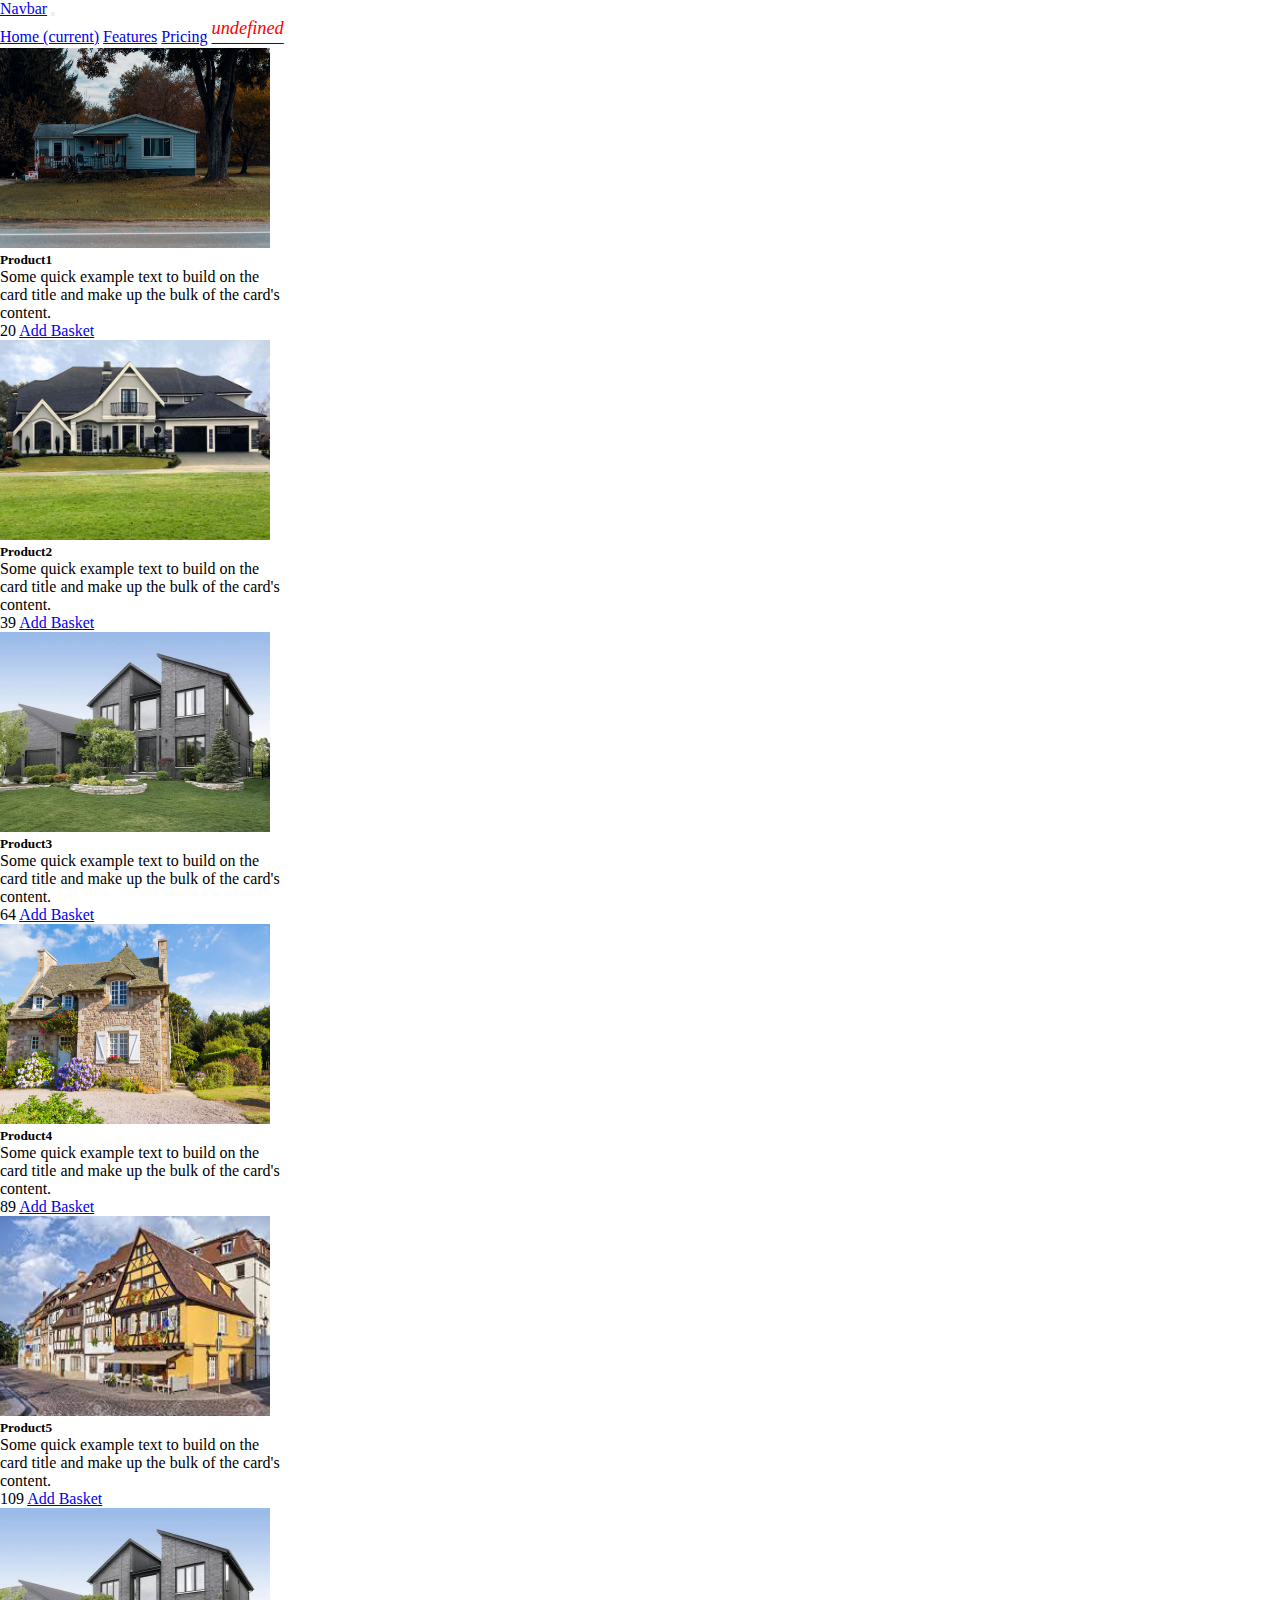
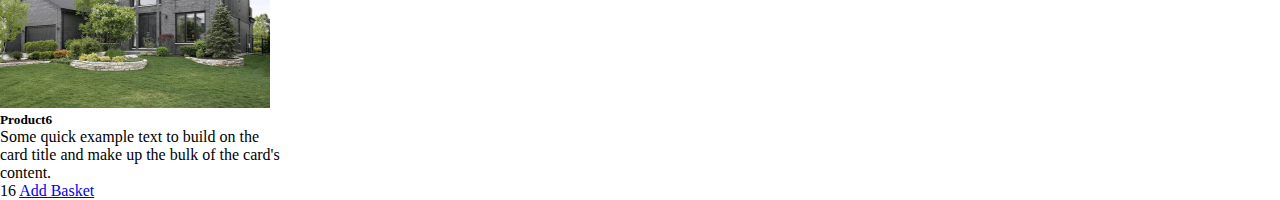
<file: index.html>
<!DOCTYPE html>
<html lang="en">
<head>
    <meta charset="UTF-8">
    <meta http-equiv="X-UA-Compatible" content="IE=edge">
    <meta name="viewport" content="width=device-width, initial-scale=1.0">
    <link rel="stylesheet" href="https://use.fontawesome.com/releases/v5.15.4/css/all.css" integrity="sha384-DyZ88mC6Up2uqS4h/KRgHuoeGwBcD4Ng9SiP4dIRy0EXTlnuz47vAwmeGwVChigm" crossorigin="anonymous">
    <link href="https://cdn.jsdelivr.net/npm/bootstrap@5.1.3/dist/css/bootstrap.min.css" rel="stylesheet" integrity="sha384-1BmE4kWBq78iYhFldvKuhfTAU6auU8tT94WrHftjDbrCEXSU1oBoqyl2QvZ6jIW3" crossorigin="anonymous">
  <link rel="stylesheet" href="./style.css">   
 <title>Document</title>
 </head>
<body>
    <header>
        <nav>
            <nav class="navbar navbar-expand-lg navbar-dark bg-dark">
                <a class="navbar-brand" href="#">Navbar</a>
                <button class="navbar-toggler" type="button" data-toggle="collapse" data-target="#navbarNavAltMarkup" aria-controls="navbarNavAltMarkup" aria-expanded="false" aria-label="Toggle navigation">
                  <span class="navbar-toggler-icon"></span>
                </button>
                <div class="collapse navbar-collapse" id="navbarNavAltMarkup">
                  <div class="navbar-nav">
                    <a class="nav-item nav-link active" href="#">Home <span class="sr-only">(current)</span></a>
                    <a class="nav-item nav-link" href="#">Features</a>
                    <a class="nav-item nav-link" href="#">Pricing</a>
                    <a class="nav-item nav-link" href="./basket.html"><i class="fas fa-shopping-basket">
                        <sup>
                            <span style="color: red;" id="basketCount">0</span>
                        </sup>
                    </i></a>
                    
                  </div>
                </div>
              </nav>
        </nav>
    </header>
    <div class="container">
        <div class="row">
            <div class="col-4 mt-3">
                <div class="card" style="width: 18rem;" data-id="1">
                    <img src="./Img/blue-traditional-siding-house-home-260nw-1112617169.jpg" class="card-img-top" alt="...">
                    <div class="card-body">
                      <h5 class="card-title">Product1</h5>
                      <p class="card-text">Some quick example text to build on the card title and make up the bulk of the card's content.</p>
                       <span>20</span>
                      <a href="#" class="btn btn-primary">Add Basket</a>
                    </div>
                  </div>
            </div>
            <div class="col-4 mt-3">
                <div class="card" style="width: 18rem;" data-id="2">
                    <img src="./Img/mcmansion.jpg" class="card-img-top" alt="...">
                    <div class="card-body">
                      <h5 class="card-title">Product2</h5>
                      <p class="card-text">Some quick example text to build on the card title and make up the bulk of the card's content.</p>
                       <span>39</span>
                      <a href="#" class="btn btn-primary">Add Basket</a>
                    </div>
                  </div>
            </div>
            <div class="col-4 mt-3">
                <div class="card" style="width: 18rem;" data-id="3">
                    <img src="./Img/HH-11740862-3.jpg" class="card-img-top" alt="...">
                    <div class="card-body">
                      <h5 class="card-title">Product3</h5>
                      <p class="card-text">Some quick example text to build on the card title and make up the bulk of the card's content.</p>
                      <span>64</span>
                      <a href="#" class="btn btn-primary">Add Basket</a>
                    </div>
                  </div>
            </div>
            <div class="col-4 mt-3">
                <div class="card" style="width: 18rem;" data-id="4">
                    <img src="./Img/Pretty-home-in-Brittany-thatched-roof-and-flowers.jpg" class="card-img-top" alt="...">
                    <div class="card-body">
                      <h5 class="card-title">Product4</h5>
                      <p class="card-text">Some quick example text to build on the card title and make up the bulk of the card's content.</p>
                      <span>89</span>
                      <a href="#" class="btn btn-primary">Add Basket</a>
                    </div>
                  </div>
            </div>
            <div class="col-4 mt-3"> <div class="card" style="width: 18rem;" data-id="5">
                <img src="./Img/download.jpg" class="card-img-top" alt="...">
                <div class="card-body">
                  <h5 class="card-title">Product5</h5>
                  <p class="card-text">Some quick example text to build on the card title and make up the bulk of the card's content.</p>
                  <span>109</span>
                  <a href="#" class="btn btn-primary">Add Basket</a>
                </div>
              </div></div>
            <div class="col-4 mt-3">
                <div class="card" style="width: 18rem;" data-id="6">
                    <img src="./Img/HH-11740862-3.jpg" class="card-img-top" alt="...">
                    <div class="card-body">
                      <h5 class="card-title">Product6</h5>
                      <p class="card-text">Some quick example text to build on the card title and make up the bulk of the card's content.</p>
                       <span>16</span>
                      <a href="#" class="btn btn-primary">Add Basket</a>
                    </div>
                  </div>
            </div>
        </div>
    </div>
</body>
<script src="./script.js"></script>
</html>
</file>
<file: style.css>
*{
    margin: 0;
    padding: 0;
    box-sizing: border-box;
}
img{
 
    height: 200px;
    width: 270px;
}
.fas{
    color: white;
    font-size: 22px;
}
img:hover{
    opacity: 0.5;
}
</file>
